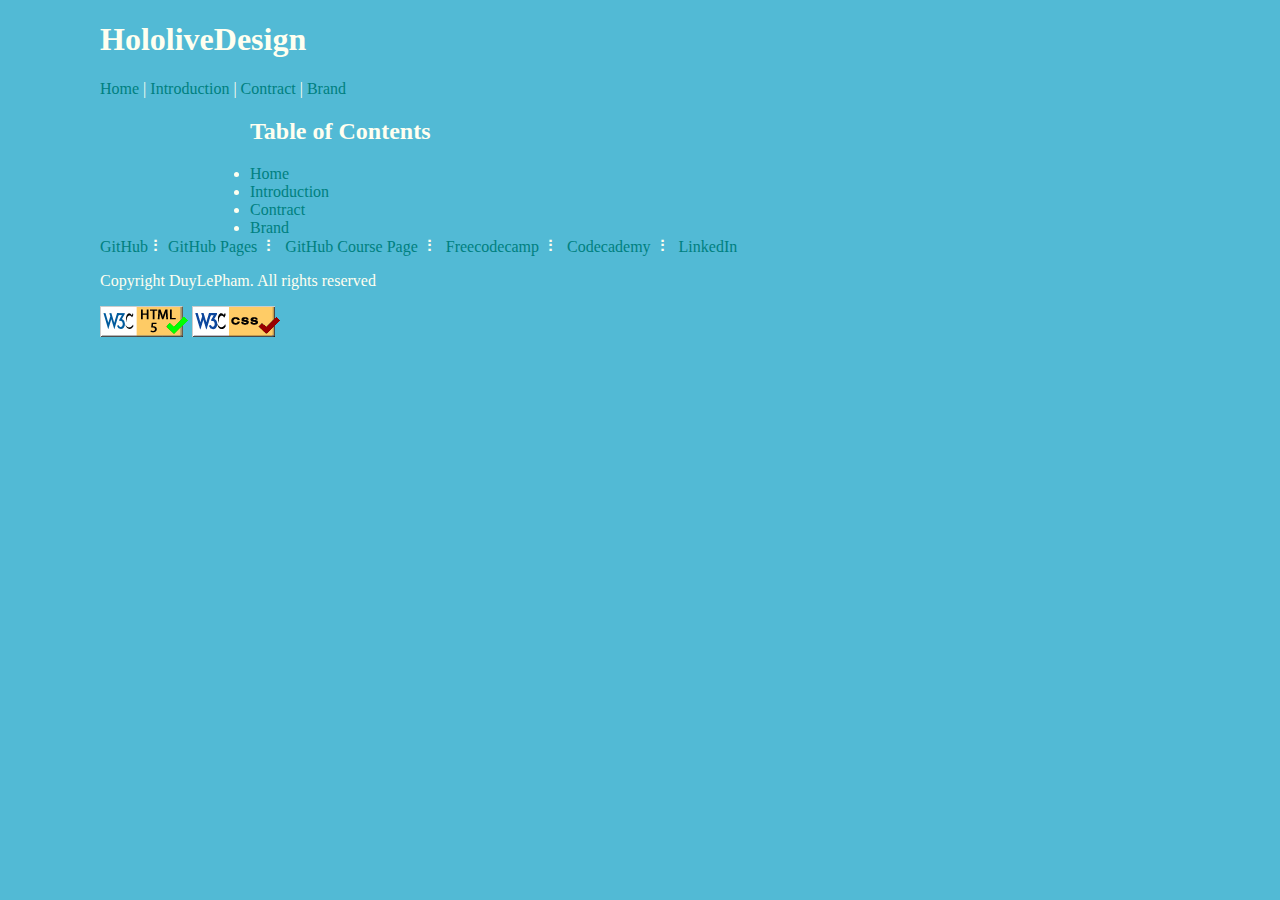
<file: index.html>
<!doctype html>
<html lang="en">
<head>
<meta charset="utf-8">
<meta http-equiv="X-UA-Compatible" content="IE=edge">
<meta name="viewport" content="width=device-width, initial-scale=1">
<title>HololiveDesign - DuyPham WEB250 - Home</title>
<link href="styles/default.css" rel="stylesheet" type="text/css">
</head>
<body>
  <header>  
      <h1>HololiveDesign</h1>
      <nav>
        <a href="./">Home</a> |
        <a href="introduction.html"> Introduction</a> |
	<a href="contract.html">Contract</a> |
	<a href="brand.html">Brand</a>
      </nav>
  </header>
    <main>
      <h2>Table of Contents</h2>
	<li><a href="https://dpham013.github.io/web-250/"> Home </a></li>
	<li><a href="https://dpham013.github.io/web-250/introduction.html">Introduction </a></li>
	<li><a href="https://dpham013.github.io/web-250/contract.html">Contract</a></li> 
	<li> <a href="https://dpham013.github.io/web-250/brand.html">Brand</a></li>	    

    
    </main>
  <footer>  
	<nav>
		<a href="https://github.com/dpham013">GitHub</a> ⠇
		<a href="https://dpham013.github.io/web-250/">GitHub Pages</a> &nbsp;⠇&nbsp;
		<a href="https://github.com/dpham013/web-250">GitHub Course Page</a> &nbsp;⠇&nbsp;
		<a href="https://www.freecodecamp.org/DuyLePham">Freecodecamp</a> &nbsp;⠇&nbsp;
		<a href="https://www.codecademy.com/profiles/phamleduy8507">Codecademy</a> &nbsp;⠇&nbsp;
		<a href="https://www.linkedin.com/in/duy-pham-74887113a/">LinkedIn </a>
		
		<p>Copyright DuyLePham. All rights reserved</p>
		<a href="https://validator.w3.org/nu/?doc=https://dpham013.github.io/web-250/index.html" 
			style = "text-decoration: none; width: 100%">
           			<img src="images/button_validation_html5.png" alt="Validate HTML" />
		</a>
		<a href="https://jigsaw.w3.org/css-validator/validator?uri=https://dpham013.github.io/web-250/index.html" 
			style = "text-decoration: none; width: 100%">
				<img src="images/button_validation_css.png" alt="Validate CSS" />

		</a>

	  </nav>
  </footer>
</body>
</html>
</file>
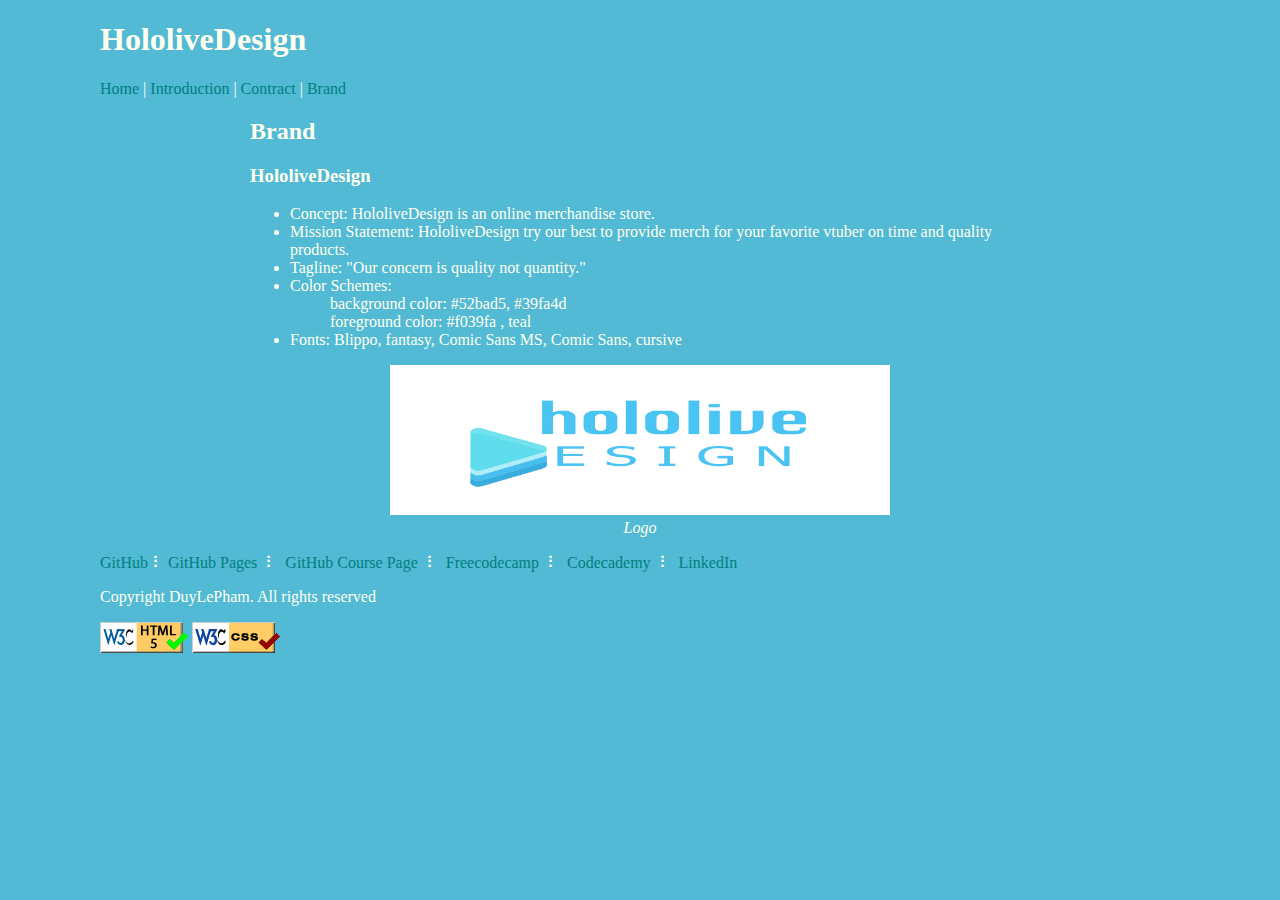
<file: brand.html>
<!doctype html>
<html lang="en">
<head>
<meta charset="utf-8">
<meta http-equiv="X-UA-Compatible" content="IE=edge">
<meta name="viewport" content="width=device-width, initial-scale=1">
<title>HololiveDesign - DuyPham WEB250 - Brand</title>
<link href="styles/default.css" rel="stylesheet" type="text/css">
</head>
<body>
  <header>  
      <h1>HololiveDesign</h1>
      <nav>
        <a href="./">Home</a> |
        <a href="introduction.html"> Introduction</a> |
	<a href="contract.html">Contract</a> |
	<a href="brand.html">Brand</a>
      </nav>
  </header>
    <main>
      <h2>Brand</h2>
      <h3>HololiveDesign</h3>
	<ul>
	  	<li>Concept: HololiveDesign is an online merchandise store.</li>
		<li>Mission Statement: HololiveDesign try our best to provide merch for your favorite vtuber on time and quality products.</li>
		<li>Tagline: "Our concern is quality not quantity."</li>
		<li>Color Schemes: <ul>background color: #52bad5, #39fa4d  </ul> <ul> foreground color: #f039fa , teal</ul></li>
		<li>Fonts: Blippo, fantasy, Comic Sans MS, Comic Sans, cursive </li>
	</ul>	
    <figure>
    <img src="images/logo.png" alt="" width="500" height="150"/> 
	    <figcaption>Logo</figcaption>
    </figure>
    </main>

  <footer>  
	<nav>
		<a href="https://github.com/dpham013">GitHub</a> ⠇
		<a href="https://dpham013.github.io/web-250/">GitHub Pages</a> &nbsp;⠇&nbsp;
		<a href="https://github.com/dpham013/web-250">GitHub Course Page</a> &nbsp;⠇&nbsp;
		<a href="https://www.freecodecamp.org/DuyLePham">Freecodecamp</a> &nbsp;⠇&nbsp;
		<a href="https://www.codecademy.com/profiles/phamleduy8507">Codecademy</a> &nbsp;⠇&nbsp;
		<a href="https://www.linkedin.com/in/duy-pham-74887113a/">LinkedIn </a>
		
		<p>Copyright DuyLePham. All rights reserved</p>
		<a href="https://validator.w3.org/nu/?doc=https://dpham013.github.io/web-250/brand.html" 
			style = "text-decoration: none; width: 100%">
           			<img src="images/button_validation_html5.png" alt="Validate HTML" />
		</a>
		<a href="https://jigsaw.w3.org/css-validator/validator?uri=https://dpham013.github.io/web-250/brand.html" 
			style = "text-decoration: none; width: 100%">
				<img src="images/button_validation_css.png" alt="Validate CSS" />

		</a>

	  </nav>
  </footer>
</body>
</html>
</file>
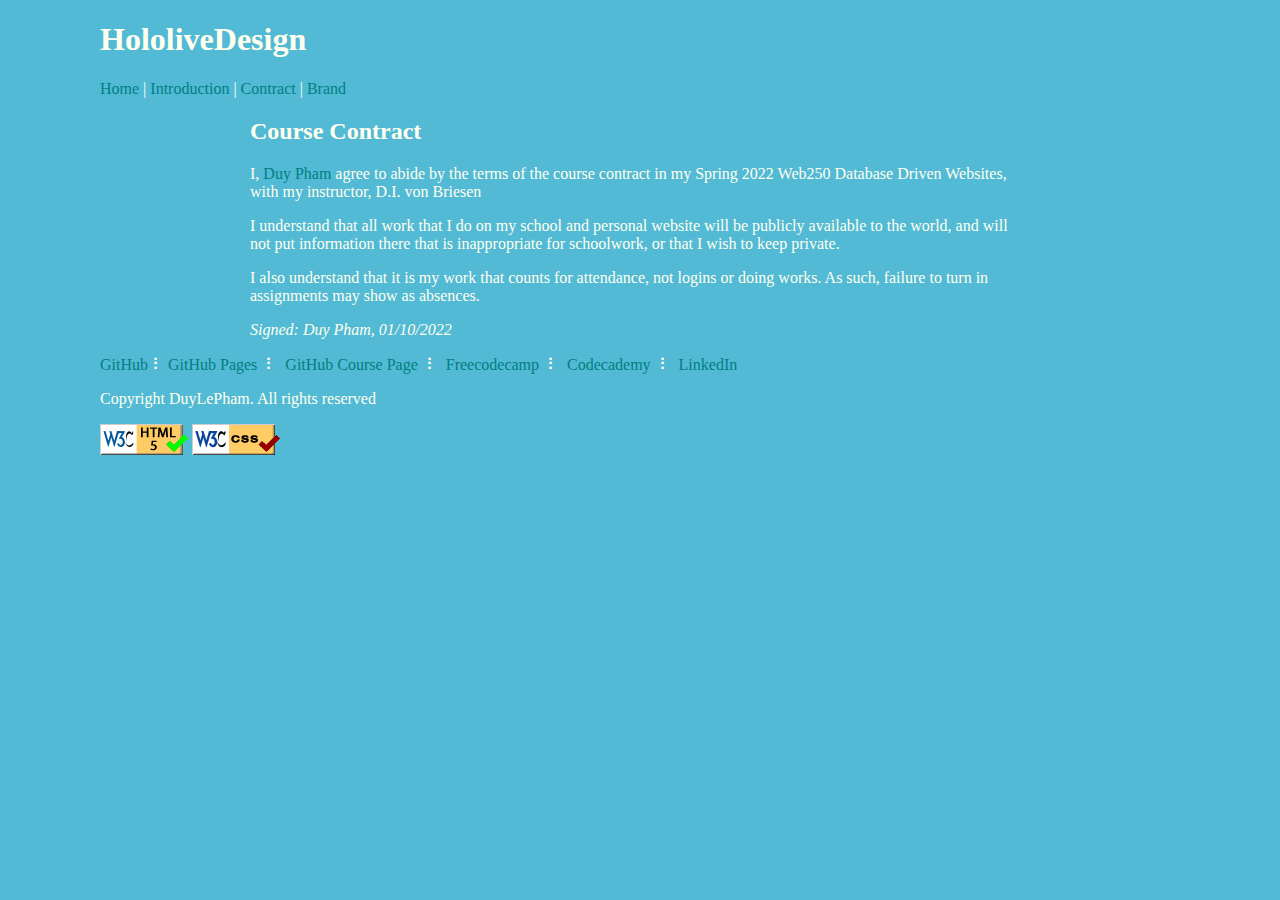
<file: contract.html>
<!doctype html>
<html lang="en">
<head>
<meta charset="utf-8">
<meta http-equiv="X-UA-Compatible" content="IE=edge">
<meta name="viewport" content="width=device-width, initial-scale=1">
<title>HololiveDesign - DuyPham WEB250 - Contract</title>
<link href="styles/default.css" rel="stylesheet" type="text/css">
</head>
<body>
  <header>  
      <h1>HololiveDesign</h1>
      <nav>
        <a href="./">Home</a> |
        <a href="introduction.html"> Introduction</a> |
	<a href="contract.html">Contract</a> |
	<a href="brand.html">Brand</a>
      </nav>
  </header>
     <main>
      <h2>Course Contract</h2>
      <p>I, <a href="https://dpham013.github.io/web-250/introduction.html"> Duy Pham</a> agree to abide by the terms of the course contract in my Spring 2022 Web250 Database Driven Websites, with my instructor, D.I. von Briesen</p>

<p>I understand that all work that I do on my school and personal website will be publicly available to the world, and will not put information there that is inappropriate for schoolwork, or that I wish to keep private.</p>

<p>I also understand that it is my work that counts for attendance, not logins or doing works. As such, failure to turn in assignments may show as absences.</p>

<p><em>Signed: Duy Pham, 01/10/2022 </em></p>

      </main>

 <footer>  
	<nav>
		<a href="https://github.com/dpham013">GitHub</a> ⠇
		<a href="https://dpham013.github.io/web-250/">GitHub Pages</a> &nbsp;⠇&nbsp;
		<a href="https://github.com/dpham013/web-250">GitHub Course Page</a> &nbsp;⠇&nbsp;
		<a href="https://www.freecodecamp.org/DuyLePham">Freecodecamp</a> &nbsp;⠇&nbsp;
		<a href="https://www.codecademy.com/profiles/phamleduy8507">Codecademy</a> &nbsp;⠇&nbsp;
		<a href="https://www.linkedin.com/in/duy-pham-74887113a/">LinkedIn </a>
		
		<p>Copyright DuyLePham. All rights reserved</p>
		<a href="https://validator.w3.org/nu/?doc=https://dpham013.github.io/web-250/contract.html" 
			style = "text-decoration: none; width: 100%">
           			<img src="images/button_validation_html5.png" alt="Validate HTML" />
		</a>
		<a href="https://jigsaw.w3.org/css-validator/validator?uri=https://dpham013.github.io/web-250/contract.html" 
			style = "text-decoration: none; width: 100%">
				<img src="images/button_validation_css.png" alt="Validate CSS" />

		</a>

	  </nav>
  </footer>
</body>
</html>
</file>
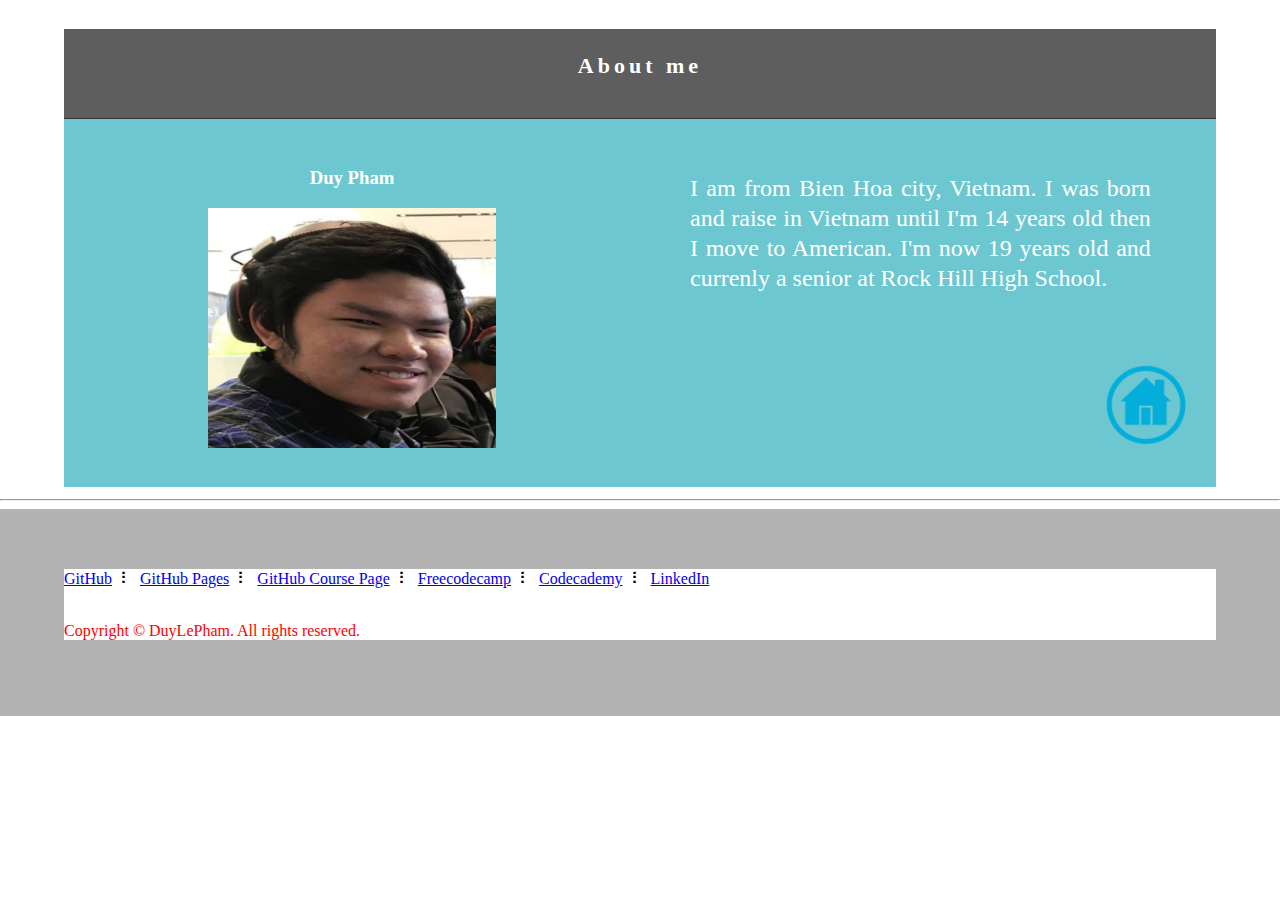
<file: My website/About.html>
<!doctype html>
<html>
<head>
<meta charset="UTF-8">
<meta http-equiv="X-UA-Compatible" content="IE=edge">
<meta name="viewport" content="width=device-width, initial-scale=1">
<title>Light Theme</title>
<link href="css/simpleGridTemplate.css" rel="stylesheet" type="text/css">
</head>
<body>
	
<!-- Main Container -->
<div class="container"> 
  <!-- Header -->
  <header class="header">
    <h4 class="logo">About me</h4>
  </header>
  <!-- Hero Section -->
  <section class="intro">
    <div class="column">
      <h3>Duy Pham</h3>
		<img src="images/XD.png" alt="" class="profile" width="80" height="240"> </div>
    <div class="column">
      <p></p>
      <p> I am from Bien Hoa city, Vietnam. I was born and raise in Vietnam until I'm 14 years old then I move to American. I'm now 19 years old and currenly a senior at Rock Hill High School. </p>
		<br>
		<a href="index2.html"> <img src="images/homebutton.png" alt="home" class="hehehe" width="80" height="80" align="right"> </a>
    </div>
  </section>

	</div>
	<hr>
<footer class="text-center">
  <div class="container">
    <div class="row">
      <div class="col-xs-12">
		  <nav>
		<a href="https://github.com/dpham013">GitHub</a> &nbsp;⠇&nbsp;
		<a href="https://github.com/dpham013/">GitHub Pages</a> &nbsp;⠇&nbsp;
		<a href="https://github.com/dpham013/WEB-215">GitHub Course Page</a> &nbsp;⠇&nbsp;
		<a href="https://www.freecodecamp.org/DuyLePham">Freecodecamp</a> &nbsp;⠇&nbsp;
		<a href="https://www.codecademy.com/profiles/phamleduy8507">Codecademy</a> &nbsp;⠇&nbsp;
		<a href="https://www.linkedin.com/in/duy-pham-74887113a/">LinkedIn </a>
		</nav>
		  <p><font color="red"><br>Copyright © DuyLePham. All rights reserved.</font></p>
      </div>
    </div>
  </div>
</footer>
</body>
</html>
</file>
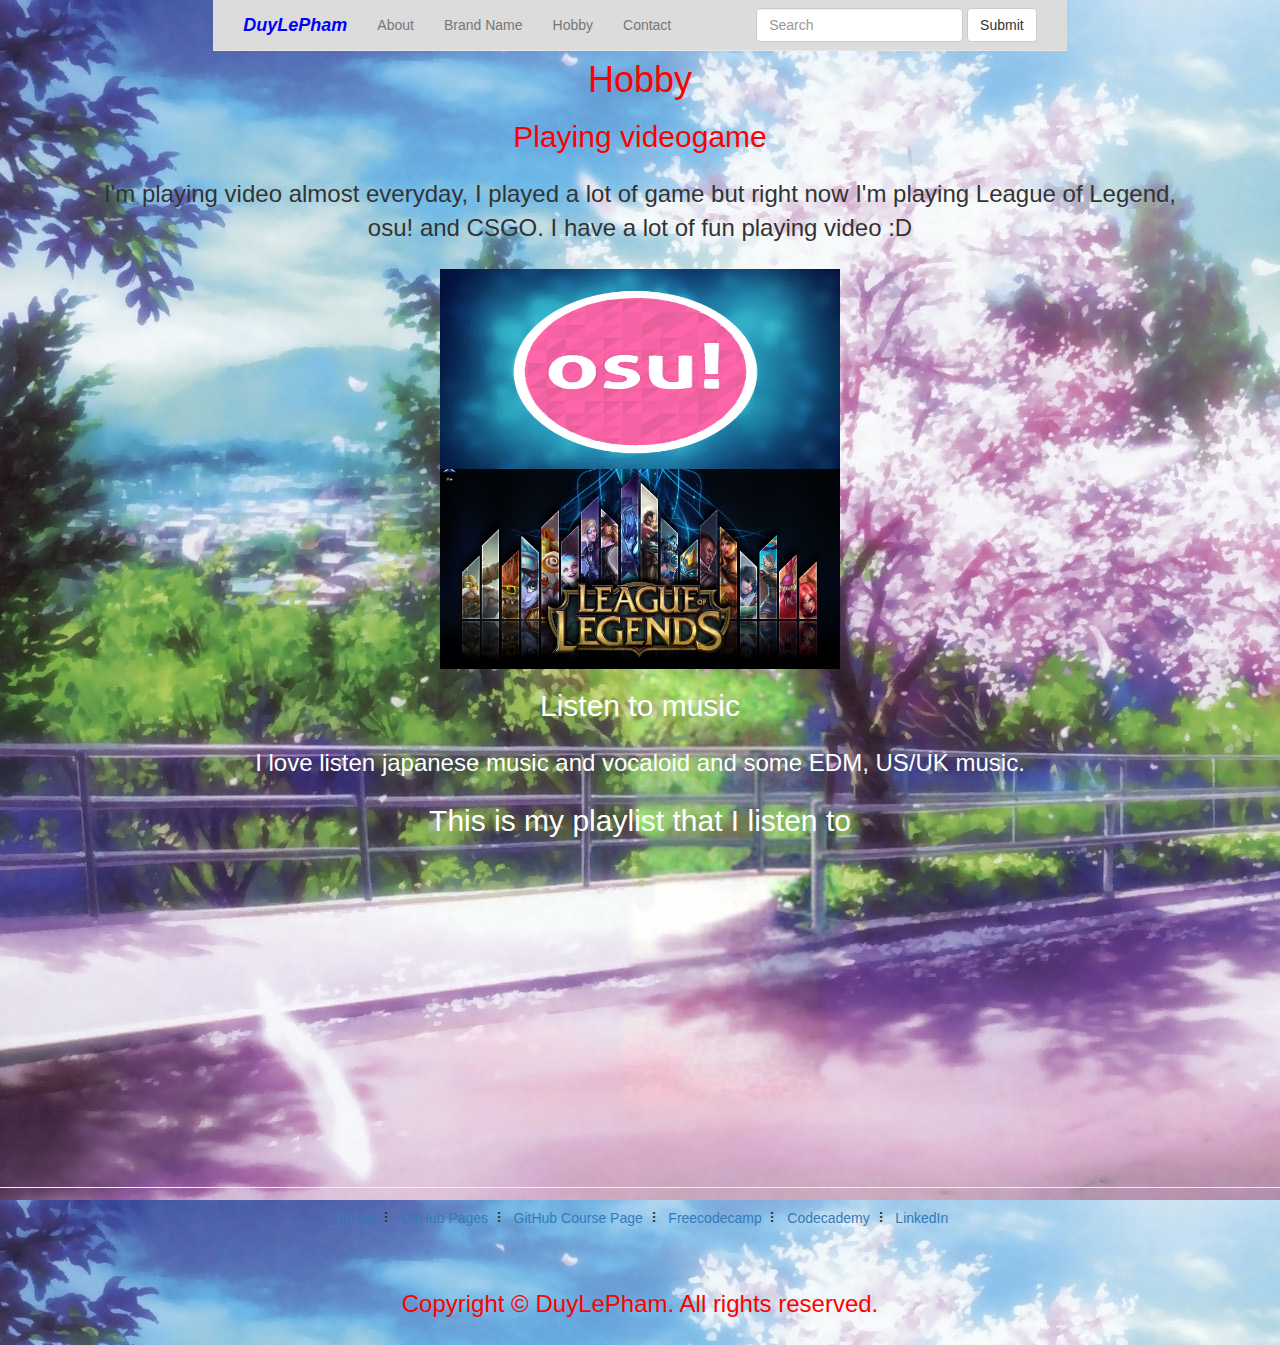
<file: My website/Hobby.html>
<!doctype html>
<html>
<head>
<meta charset="UTF-8">
<meta http-equiv="X-UA-Compatible" content="IE=edge">
<meta name="viewport" content="width=device-width, initial-scale=1">
<title>Hobby</title>
<link href="css/bootstrap.css" rel="stylesheet" type="text/css">

</head>
<body background="images/anime-cherry-blossom-background-3.jpg">
	<nav class="navbar navbar-default navbar-fixed-top col-lg-8 col-lg-offset-2 hehexd">
  <div class="container-fluid">
    <!-- Brand and toggle get grouped for better mobile display -->
    <div class="navbar-header">
      <button type="button" class="navbar-toggle collapsed" data-toggle="collapse" data-target="#topFixedNavbar1" aria-expanded="false"><span class="sr-only">Toggle navigation</span><span class="icon-bar"></span><span class="icon-bar"></span><span class="icon-bar"></span></button>
      <a class="navbar-brand" href="index2.html"><font color="blue"><strong><em>DuyLePham</em></strong></font></a></div>
    <!-- Collect the nav links, forms, and other content for toggling -->
    <div class="collapse navbar-collapse hehexd" id="topFixedNavbar1">
      <ul class="nav navbar-nav">
        <li><a href="About.html">About<span class="sr-only">(current)</span></a></li>
            <li><a href="BrandName.html">Brand Name</a></li>
            <li><a href="Hobby.html">Hobby</a></li>
            <li><a href="Contract.html">Contact</a></li> 
      </ul>
		  </li>
		</ul>
      <form class="navbar-form navbar-right" role="search">
        <div class="form-group">
          <input type="text" class="form-control" placeholder="Search">
        </div>
        <button type="submit" class="btn btn-default">Submit</button>
      </form>
      
    <!-- /.navbar-collapse -->
  </div>
  </div>
  <!-- /.container-fluid -->
</nav>
<div class="container">
  <header>
	  <br>
	  <br>
    <div class="primary_header">
      <h1 class="title" align="center">Hobby</h1>
    </div>
  
  </header>
  <section>
	  <div align="center">
    <h2 class="noDisplay">Playing videogame</h2>
	  <p>I'm playing video almost everyday, I played a lot of game but right now I'm playing League of Legend, osu! and CSGO. I have a lot of fun playing video :D</p>
    <article class="left_article">
    </article>
    <aside class="right_article"><img src="images/123456.png" alt="" width="400" height="200" class="placeholder"/> </aside>
		  <aside class="right_article"><img src="images/lol.png" alt="" width="400" height="200" class="placeholder"/> </aside>
	  </div>
  </section>
	  </div>
	<section>
		 <div align="center">
			 <h2 class="noDisplay"><font color="#FFFFFF">Listen to music</font></h2>
	  <p><font color="white">I love listen japanese music and vocaloid and some EDM, US/UK music.</font></p>
			 <h2><font color="white">This is my playlist that I listen to</font></h2>
    <article class="left_article">
    </article>
    <iframe width="560" height="315" src="https://www.youtube-nocookie.com/embed/videoseries?list=PLC_JP1BfFjZxboLSPZ88-pMowSn5MSpJF" frameborder="0" allow="autoplay; encrypted-media" allowfullscreen></iframe>
	  </div>
  </section>
  <hr>
<footer class="text-center">
  <div class="container">
    <div class="row">
      <div class="col-xs-12">
		  <nav>
		<a href="https://github.com/dpham013">GitHub</a> &nbsp;⠇&nbsp;
		<a href="https://github.com/dpham013/">GitHub Pages</a> &nbsp;⠇&nbsp;
		<a href="https://github.com/dpham013/WEB-215">GitHub Course Page</a> &nbsp;⠇&nbsp;
		<a href="https://www.freecodecamp.org/DuyLePham">Freecodecamp</a> &nbsp;⠇&nbsp;
		<a href="https://www.codecademy.com/profiles/phamleduy8507">Codecademy</a> &nbsp;⠇&nbsp;
		<a href="https://www.linkedin.com/in/duy-pham-74887113a/">LinkedIn </a>
		</nav>
		  <p><font color="red"><br>Copyright © DuyLePham. All rights reserved.</font></p>
      </div>
    </div>
  </div>
</footer>
</body>
</html>
</file>
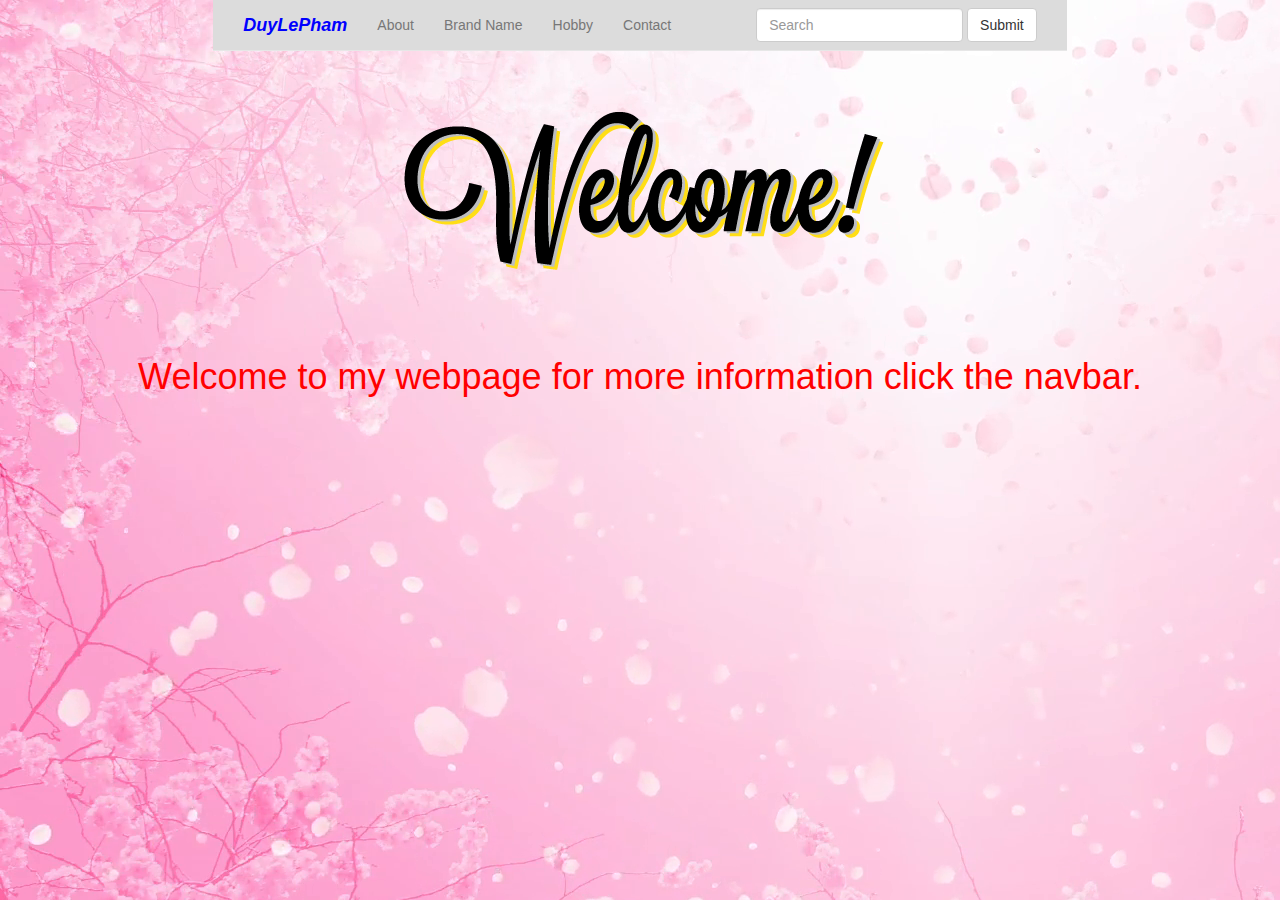
<file: My website/index2.html>
<!doctype html>
<html>
<head>
<meta charset="UTF-8">
<meta http-equiv="X-UA-Compatible" content="IE=edge">
<meta name="viewport" content="width=device-width, initial-scale=1.0">
<title>Untitled Document</title>
<link href="css/bootstrap.css" rel="stylesheet" type="text/css">
<!-- HTML5 shim and Respond.js for IE8 support of HTML5 elements and media queries -->
<!-- WARNING: Respond.js doesn't work if you view the page via file:// -->
<!--[if lt IE 9]>
<script src="https://oss.maxcdn.com/html5shiv/3.7.2/html5shiv.min.js"></script>
<script src="https://oss.maxcdn.com/respond/1.4.2/respond.min.js"></script>
<![endif]-->
</head>

<body background="images/background-sakura-1.png" style="padding-top: 70px;">
<nav class="navbar navbar-default navbar-fixed-top col-lg-8 col-lg-offset-2 hehexd">
  <div class="container-fluid">
    <!-- Brand and toggle get grouped for better mobile display -->
    <div class="navbar-header">
      <button type="button" class="navbar-toggle collapsed" data-toggle="collapse" data-target="#topFixedNavbar1" aria-expanded="false"><span class="sr-only">Toggle navigation</span><span class="icon-bar"></span><span class="icon-bar"></span><span class="icon-bar"></span></button>
      <a class="navbar-brand" href="index2.html"><font color="blue"><strong><em>DuyLePham</em></strong></font></a></div>
    <!-- Collect the nav links, forms, and other content for toggling -->
    <div class="collapse navbar-collapse hehexd" id="topFixedNavbar1">
      <ul class="nav navbar-nav">
        <li><a href="About.html">About<span class="sr-only">(current)</span></a></li>
            <li><a href="BrandName.html">Brand Name</a></li>
            <li><a href="Hobby.html">Hobby</a></li>
            <li><a href="Contract.html">Contact</a></li> 
      </ul>
		  </li>
		</ul>
      <form class="navbar-form navbar-right" role="search">
        <div class="form-group">
          <input type="text" class="form-control" placeholder="Search">
        </div>
        <button type="submit" class="btn btn-default">Submit</button>
      </form>
      
    <!-- /.navbar-collapse -->
  </div>
  </div>
  <!-- /.container-fluid -->
</nav>
<div class="row" align="center">
	  <div class="col-lg-12"></div>
	<img src="images/Welcome-Image.png">
	<h1> Welcome to my webpage for more information click the navbar.</h1>
</div>
<script src="css/js/jquery-1.11.3.min.js"></script>
<script src="css/js/bootstrap.js"></script>
</body>
</html>
</file>
<file: styles/default.css>
@charset "UTF-8";
body{
	background-color: #52bad5;
	color: ivory;
	margin-left: 100px;
	margin-right: 100px;
	font-family: "Tahoma";
}

header.footer {
	background-color: #B3B3B3;
	text-align: center;
}

h1{
	font-family: "Garamond";
}

a{
	text-decoration: none;
	color: teal;
}
a:hover{
	color: brown;
}

figcaption {
	font-style: italic;
}

main{
	margin-left: 150px;
	margin-right: 150px;
}

figure{
	text-align: center;
}
</file>
<file: My website/css/simpleGridTemplate.css>
@charset "UTF-8";
/* Body */
body {
	font-family: Cambria, "Hoefler Text", "Liberation Serif", Times, "Times New Roman", serif;
	background-color: #FFFFFF;
	margin: 0;
}
/* Container */
.container {
	width: 90%;
	margin-left: auto;
	margin-right: auto;
	background-color: #FFFFFF;
}
/* Header */
header {
	width: 100%;
	height: 8%;
	background-color: #5D5E5D;
	border-bottom: 1px solid #353635;
}
.logo {
	color: #fff;
	font-weight: bold;
	margin-left: auto;
	letter-spacing: 4px;
	margin-right: auto;
	text-align: center;
	padding-top: 15px;
	line-height: 2em;
	font-size: 22px;
}
.hero_header {
	color: #FFFFFF;
	text-align: center;
	margin: 0;
	letter-spacing: 4px;
}
/* About Section */
.text_column {
	width: 90%;
	text-align: left;
	font-weight: lighter;
	line-height: 25px;
	float: left;
	padding-left: 20px;
	padding-right: 20px;
	color: #A3A3A3;
}
.gallery {
	clear: both;
	display: inline-block;
	width: 100%;
	background-color: #FFFFFF;
	/* [disabled]min-width: 400px;
*/
	padding-bottom: 35px;
	padding-top: 0px;
	margin-top: -5px;
	margin-bottom: 0px;
}
.thumbnail {
	width: 23%;
	text-align: center;
	float: left;
	margin-top: 35px;
	background-color: #F8F8F8;
	padding-bottom: 20px;
	margin-left: 1%;
	margin-right: 1%;
	border-radius: 3px;
	padding-top: 20px;
	border-bottom: 4px solid #6DC7D0;
}
.gallery .thumbnail h4 {
	margin-top: 5px;
	margin-bottom: 5px;
	color: #52BAD5;
	text-align: left;
	padding-left: 20px;
	padding-right: 20px;
}
.gallery .thumbnail p {
	margin: 0;
	color: #B3B3B3;
	text-align: left;
	padding-left: 20px;
}
/* More info */
.intro {
	background-color: #FFFFFF;
	padding-bottom: 35px;
}
.column {
	width: 50%;
	text-align: center;
	padding-top: 30px;
	float: left;
}
.intro .column h3 {
	color: #FFFFFF;
	text-align: center;
}
.intro .column p {
	color: #FFFFFF;
}
.cards {
	width: 100%;
	height: auto;
	max-width: 400px;
	max-height: 200px;
	opacity: 0.8;
}
.intro .column p {
	padding-left: 30px;
	padding-right: 30px;
	text-align: justify;
	line-height: 30px;
	font-weight: lighter;
	margin-left: 20px;
	margin-right: 20px;
	width: 80%;
	margin-top: 4%;
	font-size: 24px;
}
.button {
	width: 200px;
	margin-top: 40px;
	margin-right: auto;
	margin-bottom: auto;
	margin-left: auto;
	padding-top: 20px;
	padding-right: 10px;
	padding-bottom: 20px;
	padding-left: 10px;
	text-align: center;
	vertical-align: middle;
	border-radius: 0px;
	text-transform: uppercase;
	font-weight: bold;
	letter-spacing: 2px;
	border: 3px solid #FFFFFF;
	color: #FFFFFF;
	transition: all 0.3s linear;
}
.button:hover {
	background-color: #6DC7D0;
	color: #FFFFFF;
	cursor: pointer;
}
.copyright {
	text-align: center;
	padding-top: 20px;
	padding-bottom: 20px;
	background-color: #717070;
	color: #FFFFFF;
	text-transform: uppercase;
	font-weight: lighter;
	letter-spacing: 2px;
	border-top-width: 2px;
}
footer {
	background-color: #B3B3B3;
	padding-top: 60px;
	padding-bottom: 60PX;
}
.intro {
	display: inline-block;
	background-color: #6DC7D0;
}
.profile {
	width: 50%;
}
.gallery .thumbnail .tag {
	color: #5D5E5D;
	padding-bottom: 4px;
	padding-top: 4px;
	text-align: left;
	padding-left: 20px;
	padding-right: 20px;
}

/* Mobile */
@media (max-width: 320px) {
.logo {
	width: 100%;
	text-align: center;
	margin-top: 13px;
	margin-right: 0px;
	margin-bottom: 0px;
	margin-left: 0px;
}
.text_column {
	width: 100%;
	text-align: justify;
	padding: 0;
}
.intro .column p {
	width: 80%;
	margin-left: 0px;
}
.text_column {
	padding-left: 20px;
}
.thumbnail {
	width: 100%;
}
.column {
	width: 100%;
	margin-top: 0px;
}
.hero_header {
	padding-left: 10px;
	padding-right: 10px;
	line-height: 22px;
	text-align: center;
}
}

/* Small Tablets */
@media (min-width: 321px)and (max-width: 767px) {
.logo {
	width: 100%;
	text-align: center;
	margin-top: 13px;
	margin-right: 0px;
	margin-bottom: 0px;
	margin-left: 0px;
}
.text_column {
	width: 100%;
	text-align: left;
	padding: 0;
}
.thumbnail {
	width: 100%;
}
.column {
	width: 100%;
	margin-top: 0px;
}
.thumbnail {
	width: 100%;
}
.text_column {
	padding-left: 20px;
	padding-right: 20px;
	width: 90%;
}
.column {
	width: 100%;
	margin-left: 0px;
	margin-right: 0px;
}
.profile {
	width: 100%;
}
.intro .column p {
	width: 90%;
	text-align: center;
	padding-left: 0px;
}
}

/* Small Desktops */
@media (min-width: 768px) and (max-width: 1096px) {
.text_column {
	width: 100%;
}
.thumbnail {
	width: 48%;
}
.text_column {
	width: 90%;
	margin: 0;
	padding: 20px;
}
.intro .column p {
	width: 80%;
}
}
.222 {
}
.hehehe {
	/* [disabled]margin-top: 60; */
	padding-top: 30px;
	padding-right: 30px;
	padding-left: 30px;
}
</file>
